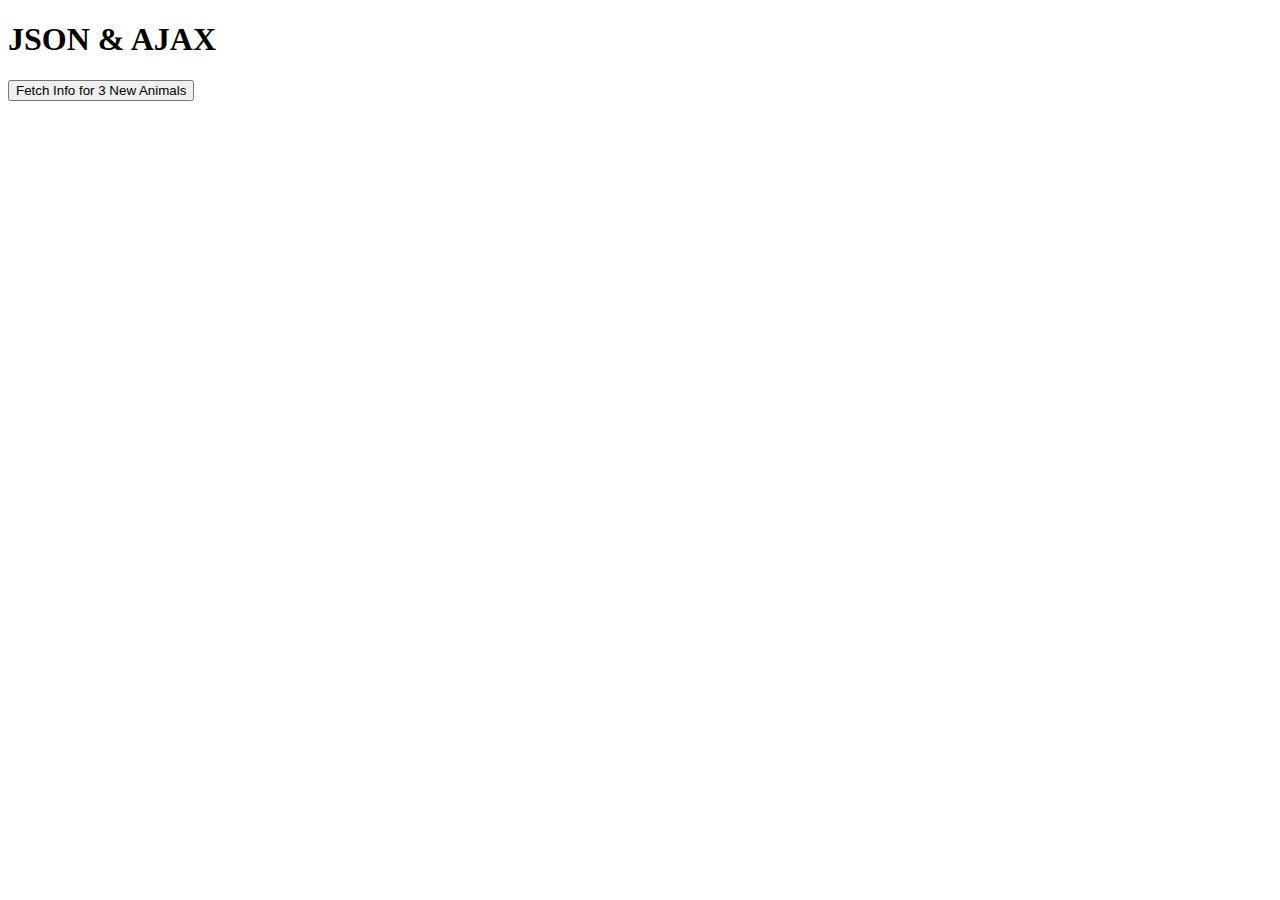
<file: ajax_practice/index.html>
<!DOCTYPE html>
<html lang="en">
<head>
    <meta charset="UTF-8">
    <title>JSON & AJAX</title>
    <link rel="stylesheet" href="styles.css">
</head>
<body>
<header>
    <h1>JSON & AJAX</h1>
    <button id="btn">Fetch Info for 3 New Animals</button>
</header>

<div id="animal-info"></div>

<script src="main.js"></script>
</body>
</html>
</file>
<file: ajax_practice/styles.css>
.hide-me {
    display: none;
}
</file>
